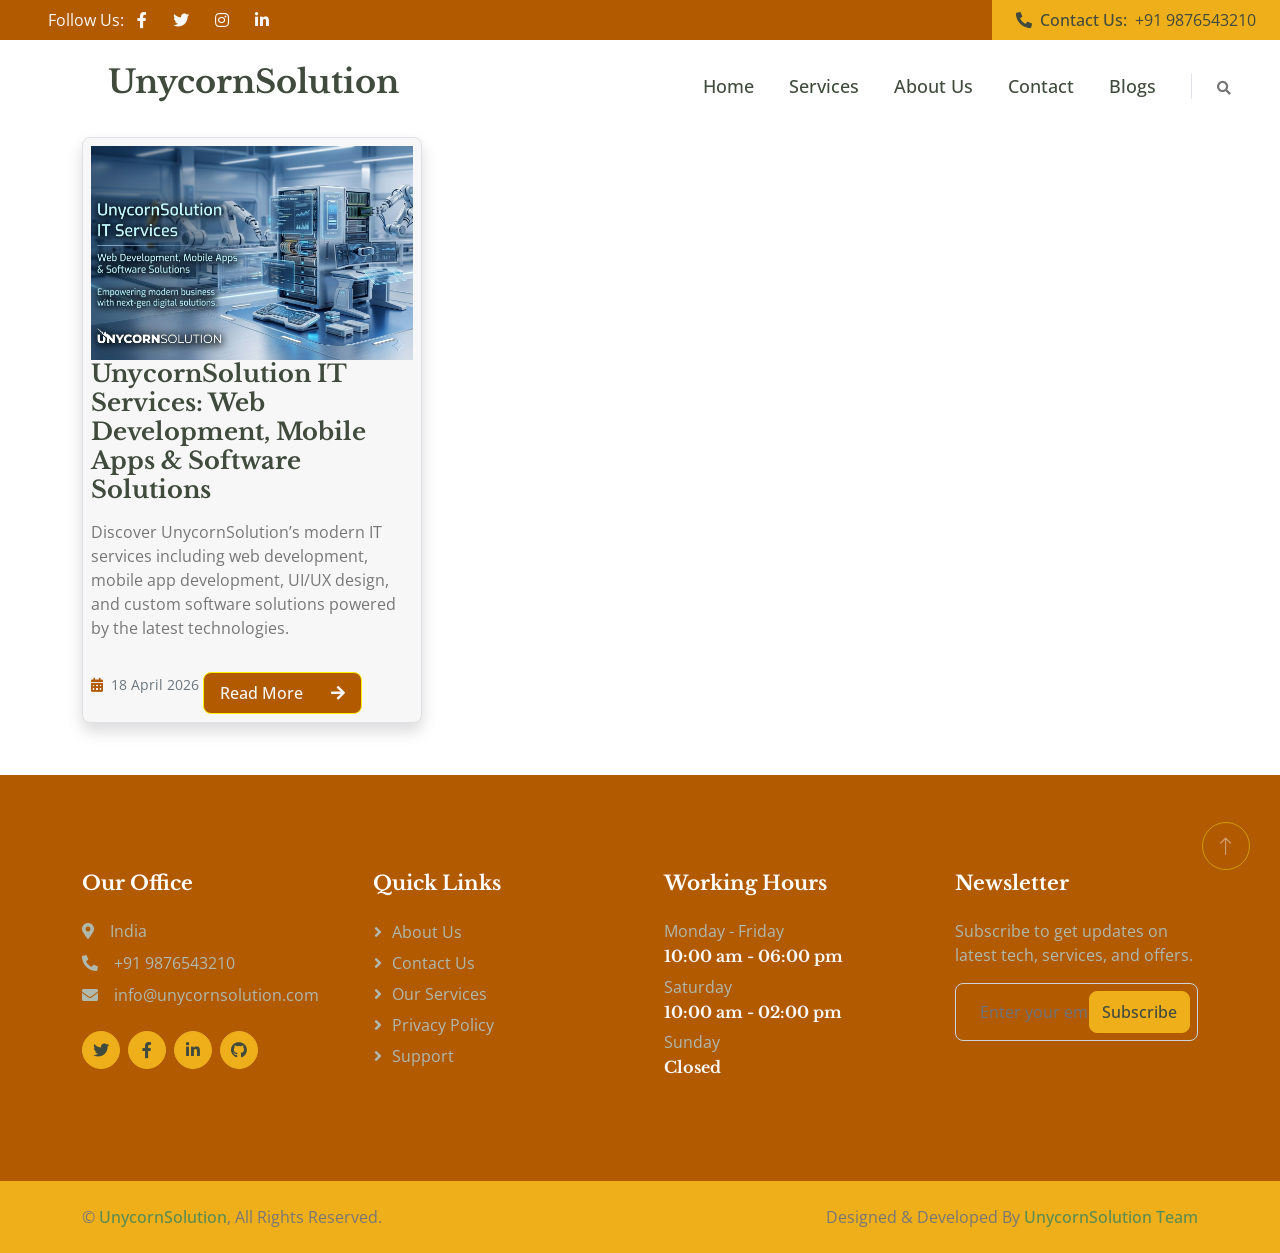
<file: blogs.html>
<!DOCTYPE html>
<html lang="en">

<head>
    <meta charset="utf-8">
    <title>UnycornSolution - Blog</title>

    <meta name="viewport" content="width=device-width, initial-scale=1.0">

    <meta name="keywords" content="UnycornSolution Blog, Web Development, Mobile App Development, UI UX Design, Software Development, IT Services, Digital Solutions">

    <meta name="description" content="Explore latest articles, updates and insights from UnycornSolution on web development, mobile apps, UI/UX design, software engineering and modern IT solutions.">

    <!-- Favicon -->
    <link href="img/favicon.ico" rel="icon">

    <!-- Google Web Fonts -->
    <link rel="preconnect" href="https://fonts.googleapis.com">
    <link rel="preconnect" href="https://fonts.gstatic.com" crossorigin>
    <link href="https://fonts.googleapis.com/css2?family=Libre+Baskerville:wght@700&family=Open+Sans:wght@400;500;600&display=swap" rel="stylesheet">

    <!-- Icon Font Stylesheet -->
    <link href="https://cdnjs.cloudflare.com/ajax/libs/font-awesome/5.10.0/css/all.min.css" rel="stylesheet">
    <link href="https://cdn.jsdelivr.net/npm/bootstrap-icons@1.4.1/font/bootstrap-icons.css" rel="stylesheet">

    <!-- Libraries Stylesheet -->
    <link href="lib/animate/animate.min.css" rel="stylesheet">
    <link href="lib/owlcarousel/assets/owl.carousel.min.css" rel="stylesheet">
    <link href="lib/lightbox/css/lightbox.min.css" rel="stylesheet">

    <!-- Bootstrap -->
    <link href="css/bootstrap.min.css" rel="stylesheet">

    <!-- Custom Stylesheet -->
    <link href="css/style.css" rel="stylesheet">
</head>

<body>

    <!-- Header placeholder -->
    <div id="header"></div>

    <!-- Page Header Start -->
    <!-- <div class="container-fluid page-header  wow fadeIn" data-wow-delay="0.1s">
        <div class="container text-center py-5">

            <h1 class="display-3 text-white mb-4 animated slideInDown">Blog</h1>

            <p class="text-white mb-0">
                Insights on Web Development, Mobile Apps & Digital Solutions
            </p>

            <nav aria-label="breadcrumb animated slideInDown">
                <ol class="breadcrumb justify-content-center mb-0">
                    <li class="breadcrumb-item"><a href="index.html">Home</a></li>
                    <li class="breadcrumb-item active" aria-current="page">Blog</li>
                </ol>
            </nav>

        </div>
    </div> -->
    <!-- Page Header End -->

    <!-- Blog Section Start -->
    <div class="container-xxl py-1">
        <div class="container">
            <div class="row g-5">
                <!-- Blog list Start -->
                <div class="col-lg-8">
                    <div class="row g-5">
                       <div class="col-md-6 wow fadeInUp" data-wow-delay="0.1s">
                        <div class="blog-item position-relative p-2 bg-light overflow-hidden shadow border rounded">
                            <img class="img-fluid"
                                src="img/blog-image/it-company-services.png"
                                alt="UnycornSolution IT services web development mobile app software solutions">

                            <a class="h4 d-block mb-3"
                                href="Blogs/it-company-services.html">
                                UnycornSolution IT Services: Web Development, Mobile Apps & Software Solutions
                            </a>

                            <p>
                                Discover UnycornSolution’s modern IT services including web development, mobile app development, UI/UX design, and custom software solutions powered by the latest technologies.
                            </p>

                            <small class="text-muted">
                                <i class="fa fa-calendar-alt text-primary me-2"></i>18 April 2026
                            </small>

                            <a href="Blogs/it-company-services.html"
                                class="btn btn-primary py-2 px-3 mt-3">
                                Read More <i class="fa fa-arrow-right ms-4"></i>
                            </a>
                        </div>
                        </div>
                        <!-- Blog cards will be inserted here -->
                    </div>
                </div>
                <!-- Blog list End -->
            </div>
        </div>
    </div>
    <!-- Blog Section End -->

    <!-- Footer placeholder -->
    <div id="footer"></div>

    <!-- Back to Top -->
    <a href="#" class="btn btn-lg btn-primary btn-lg-square rounded-circle back-to-top"><i
            class="bi bi-arrow-up"></i></a>


    <!-- JavaScript Libraries -->
    <script src="https://code.jquery.com/jquery-3.4.1.min.js"></script>
    <script src="https://cdn.jsdelivr.net/npm/bootstrap@5.0.0/dist/js/bootstrap.bundle.min.js"></script>
    <script src="lib/wow/wow.min.js"></script>
    <script src="lib/easing/easing.min.js"></script>
    <script src="lib/waypoints/waypoints.min.js"></script>
    <script src="lib/owlcarousel/owl.carousel.min.js"></script>
    <script src="lib/counterup/counterup.min.js"></script>
    <script src="lib/parallax/parallax.min.js"></script>
    <script src="lib/lightbox/js/lightbox.min.js"></script>

    <!-- Template Javascript -->
    <script src="js/main.js"></script>
    <script src="js/header.js"></script>
    <script src="js/footer.js"></script>
</body>

</html>
</file>
<file: css/style.css>
/********** Template CSS **********/
:root {
    --primary: #b15a00;
    --secondary: #eeaf1b;
    --light: #F7F7F7;
    --dark: #404A3D;
}

.back-to-top {
    position: fixed;
    display: none;
    right: 30px;
    bottom: 30px;
    z-index: 99;
}

.fw-bold {
    font-weight: 700 !important;
}

.fw-medium {
    font-weight: 600 !important;
}

.fw-semi-bold {
    font-weight: 500 !important;
}


/*** Spinner ***/
#spinner {
    opacity: 0;
    visibility: hidden;
    transition: opacity .5s ease-out, visibility 0s linear .5s;
    z-index: 99999;
}

#spinner.show {
    transition: opacity .5s ease-out, visibility 0s linear 0s;
    visibility: visible;
    opacity: 1;
}


/*** Button ***/
.btn {
    transition: .5s;
    font-weight: 500;
}

.btn-primary,
.btn-outline-primary:hover {
    color: var(--light);
}

.btn-secondary,
.btn-outline-secondary:hover {
    color: var(--dark);
}

.btn-square {
    width: 38px;
    height: 38px;
}

.btn-sm-square {
    width: 32px;
    height: 32px;
}

.btn-lg-square {
    width: 48px;
    height: 48px;
}

.btn-square,
.btn-sm-square,
.btn-lg-square {
    padding: 0;
    display: flex;
    align-items: center;
    justify-content: center;
    font-weight: normal;
}


/*** Navbar ***/
.navbar.sticky-top {
    top: -100px;
    transition: .5s;
}

.navbar .navbar-nav .nav-link {
    margin-right: 35px;
    padding: 25px 0;
    color: var(--dark);
    font-size: 18px;
    font-weight: 500;
    outline: none;
}

.navbar .navbar-nav .nav-link:hover,
.navbar .navbar-nav .nav-link.active {
    color: var(--primary);
}

.navbar .dropdown-toggle::after {
    border: none;
    content: "\f107";
    font-family: "Font Awesome 5 Free";
    font-weight: 900;
    vertical-align: middle;
    margin-left: 8px;
}

@media (max-width: 991.98px) {
    .navbar .navbar-nav .nav-link  {
        margin-right: 0;
        padding: 10px 0;
    }

    .navbar .navbar-nav {
        border-top: 1px solid #EEEEEE;
    }
}

@media (min-width: 992px) {
    .navbar .nav-item .dropdown-menu {
        display: block;
        border: none;
        margin-top: 0;
        top: 150%;
        opacity: 0;
        visibility: hidden;
        transition: .5s;
    }

    .navbar .nav-item:hover .dropdown-menu {
        top: 100%;
        visibility: visible;
        transition: .5s;
        opacity: 1;
    }
}


/*** Header ***/
.carousel-caption {
    top: 0;
    left: 0;
    right: 0;
    bottom: 0;
    display: flex;
    align-items: center;
    background: rgba(0, 0, 0, .1);
    z-index: 1;
}

.carousel-control-prev,
.carousel-control-next {
    width: 15%;
}

.carousel-control-prev-icon,
.carousel-control-next-icon {
    width: 3rem;
    height: 3rem;
    border-radius: 3rem;
    background-color: var(--primary);
    border: 10px solid var(--primary);
}

@media (max-width: 768px) {
    #header-carousel .carousel-item {
        position: relative;
        min-height: 450px;
    }
    
    #header-carousel .carousel-item img {
        position: absolute;
        width: 100%;
        height: 100%;
        object-fit: cover;
    }
}

.page-header {
    background: url(../img/banner.jpg) center center no-repeat;
    background-size: cover;
}

.page-header .breadcrumb-item+.breadcrumb-item::before {
    color: var(--light);
}

.page-header .breadcrumb-item,
.page-header .breadcrumb-item a {
    font-size: 18px;
    color: var(--light);
}


/*** Section Title ***/
.section-title {
    position: relative;
    display: inline-block;
    text-transform: uppercase;
    font-weight: 600;
}

.section-title::before {
    position: absolute;
    content: "";
    width: calc(100% + 80px);
    height: 2px;
    top: 5px;
    left: -40px;
    background: var(--primary);
    z-index: -1;
}

.section-title::after {
    position: absolute;
    content: "";
    width: calc(100% + 120px);
    height: 2px;
    bottom: 6px;
    left: -60px;
    background: var(--primary);
    z-index: -1;
}

.section-title.text-start::before {
    width: calc(100% + 40px);
    left: 0;
}

.section-title.text-start::after {
    width: calc(100% + 60px);
    left: 0;
}


/*** About ***/
.about-experience {
    position: absolute;
    width: 100%;
    height: 100%;
    right: -45px;
    bottom: -45px;
    display: flex;
    flex-direction: column;
    align-items: center;
    justify-content: center;
}


/*** Service ***/
.service-item {
    position: relative;
    border-radius: 8px;
    box-shadow: 0 0 45px rgba(0, 0, 0, .07);
}

.service-item .service-img {
    position: absolute;
    width: 100%;
    height: 100%;
    top: 0;
    left: 0;
    border-radius: 8px;
    overflow: hidden;
    z-index: -1;
}

.service-item .service-img img {
    position: absolute;
    width: 100%;
    height: 100%;
    left: 0;
    object-fit: cover;
    border-radius: 10px;
}

.service-item .service-img::before {
    position: absolute;
    content: "";
    width: 100%;
    height: 100%;
    top: 0;
    left: 0;
    background: rgba(0, 0, 0, .5);
    border-radius: 10px;
    z-index: 1;
}

.service-item .service-img::after {
    position: absolute;
    content: "";
    width: 100%;
    height: 100%;
    top: 0;
    left: 0;
    background: #FFFFFF;
    transition: .5s ease-out;
    z-index: 2;
}

.service-item:hover .service-img::after {
    width: 0;
    left: auto;
    right: 0;
}

.service-item .service-text .service-icon {
    width: 140px;
    height: 140px;
    padding: 15px;
    margin-top: -70px;
    margin-bottom: 40px;
    background: #FFFFFF;
    border-radius: 140px;
    overflow: hidden;
    box-shadow: 0 0 60px rgba(0, 0, 0, .1);
}

.service-item .service-text h5,
.service-item .service-text p {
    transition: .5s;
}

.service-item:hover .service-text h5,
.service-item:hover .service-text p {
    color: #FFFFFF;
}

.service-item .service-text .btn {
    color: var(--secondary);
    background: #FFFFFF;
    box-shadow: 0 0 45px rgba(0, 0, 0, .25);
}

.service-item .service-text .btn:hover {
    color: var(--dark);
    background: var(--secondary);
}


/*** Product ***/
.product-item {
    position: relative;
    border-radius: 8px;
    overflow: hidden;
    box-shadow: 0 0 45px rgba(0, 0, 0, .07);
}

.product-item .product-overlay {
    position: absolute;
    width: 100%;
    height: 100%;
    top: 0;
    left: 0;
    display: flex;
    align-items: center;
    justify-content: center;
    background: rgba(0, 0, 0, .5);
    opacity: 0;
    padding-top: 60px;
    transition: .5s;
}

.product-item:hover .product-overlay {
    opacity: 1;
    padding-top: 0;
}


/*** Team ***/
.team-item {
    position: relative;
    text-align: center;
    border-radius: 8px;
    box-shadow: 0 0 45px rgba(0, 0, 0, .07);
}

.team-item .btn {
    border-color: transparent;
    box-shadow: 0 0 45px rgba(0, 0, 0, .2);
}


/*** Testimonial ***/
.testimonial-img {
    position: relative;
    min-height: 400px;
}

.testimonial-img::after {
    position: absolute;
    content: "\f10d";
    font-family: "Font Awesome 5 Free";
    font-weight: 900;
    font-size: 200px;
    color: #EEEEEE;
    top: 50%;
    left: 50%;
    transform: translate(-50%, -50%);
    z-index: -1;
}

.testimonial-img img {
    position: absolute;
    width: 100px;
    height: 100px;
    border-radius: 100px;
}

.testimonial-img img:nth-child(1) {
    top: 0;
    left: 0;
}

.testimonial-img img:nth-child(2) {
    top: 60%;
    left: 20%;
}

.testimonial-img img:nth-child(3) {
    top: 20%;
    left: 60%;
}

.testimonial-img img:nth-child(4) {
    bottom: 0;
    right: 0;
}

.testimonial-img img .animated.pulse {
    animation-duration: 2s;
}

.testimonial-carousel .owl-item img {
    width: 100px;
    height: 100px;
    border-radius: 100px;
}

.testimonial-carousel .owl-nav {
    margin-top: 30px;
    display: flex;
}

.testimonial-carousel .owl-nav .owl-prev,
.testimonial-carousel .owl-nav .owl-next {
    margin-right: 15px;
    width: 45px;
    height: 45px;
    display: flex;
    align-items: center;
    justify-content: center;
    color: var(--secondary);
    border-radius: 45px;
    box-shadow: 0 0 45px rgba(0, 0, 0, .2);
    font-size: 22px;
    transition: .5s;
}

.testimonial-carousel .owl-nav .owl-prev:hover,
.testimonial-carousel .owl-nav .owl-next:hover {
    background: var(--secondary);
    color: var(--dark);
}


/*** Footer ***/
.footer {
    color: #B0B9AE;
}

.footer .btn.btn-link {
    display: block;
    margin-bottom: 5px;
    padding: 0;
    text-align: left;
    color: #B0B9AE;
    font-weight: normal;
    text-transform: capitalize;
    transition: .3s;
}

.footer .btn.btn-link::before {
    position: relative;
    content: "\f105";
    font-family: "Font Awesome 5 Free";
    font-weight: 900;
    margin-right: 10px;
}

.footer .btn.btn-link:hover {
    color: var(--light);
    letter-spacing: 1px;
    box-shadow: none;
}
</file>
